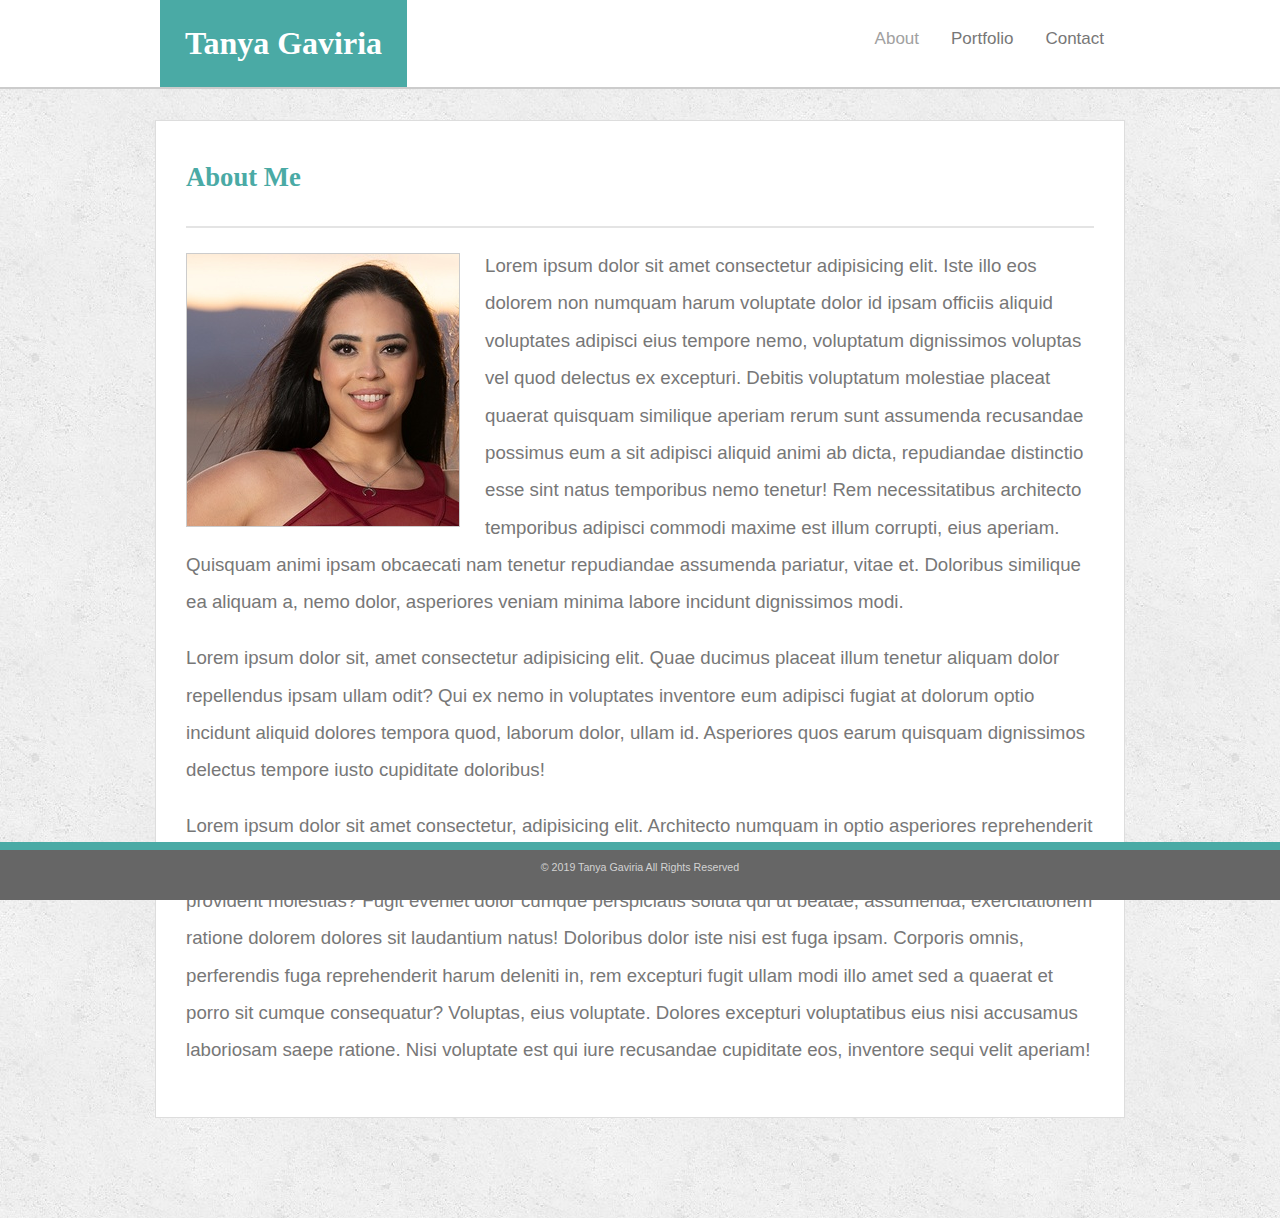
<file: index.html>
<!DOCTYPE html>

<head>

    <link rel="stylesheet" href="assets/css/style.css">
    <title>Tanya Gaviria</title>

</head>

<body>

    <div class="topnav">
        <div class="headerContent">
            <h1>Tanya Gaviria</h1>
            <div class="topnav-right">
                <a class="active">About</a>
                <a href="portfolio.html">Portfolio</a>
                <a href="contact.html">Contact</a>
            </div>
        </div>
    </div>



    <div class="contentBox">
        <h2>About Me</h2>
        <hr>
        <div id="floatedImg"><img src="assets\images\GTavatar.jpeg"></div>
       <p>Lorem ipsum dolor sit amet consectetur adipisicing elit. Iste illo eos dolorem non numquam harum voluptate dolor id ipsam officiis aliquid voluptates adipisci eius tempore nemo, voluptatum dignissimos voluptas vel quod delectus ex excepturi. Debitis voluptatum molestiae placeat quaerat quisquam similique aperiam rerum sunt assumenda recusandae possimus eum a sit adipisci aliquid animi ab dicta, repudiandae distinctio esse sint natus temporibus nemo tenetur! Rem necessitatibus architecto temporibus adipisci commodi maxime est illum corrupti, eius aperiam. Quisquam animi ipsam obcaecati nam tenetur repudiandae assumenda pariatur, vitae et. Doloribus similique ea aliquam a, nemo dolor, asperiores veniam minima labore incidunt dignissimos modi.</p>

       <p>Lorem ipsum dolor sit, amet consectetur adipisicing elit. Quae ducimus placeat illum tenetur aliquam dolor repellendus ipsam ullam odit? Qui ex nemo in voluptates inventore eum adipisci fugiat at dolorum optio incidunt aliquid dolores tempora quod, laborum dolor, ullam id. Asperiores quos earum quisquam dignissimos delectus tempore iusto cupiditate doloribus!</p>

       <p>Lorem ipsum dolor sit amet consectetur, adipisicing elit. Architecto numquam in optio asperiores reprehenderit ratione cum. Suscipit laboriosam eaque, obcaecati sapiente in incidunt! Nobis voluptates dicta maiores provident molestias? Fugit eveniet dolor cumque perspiciatis soluta qui ut beatae, assumenda, exercitationem ratione dolorem dolores sit laudantium natus! Doloribus dolor iste nisi est fuga ipsam. Corporis omnis, perferendis fuga reprehenderit harum deleniti in, rem excepturi fugit ullam modi illo amet sed a quaerat et porro sit cumque consequatur? Voluptas, eius voluptate. Dolores excepturi voluptatibus eius nisi accusamus laboriosam saepe ratione. Nisi voluptate est qui iure recusandae cupiditate eos, inventore sequi velit aperiam!</p>
    </div>

    <div class="footerBar">
        <div class="footerContent">
            <p>&copy; 2019 Tanya Gaviria All Rights Reserved</p>
        </div>
    </div>
</body>
</file>
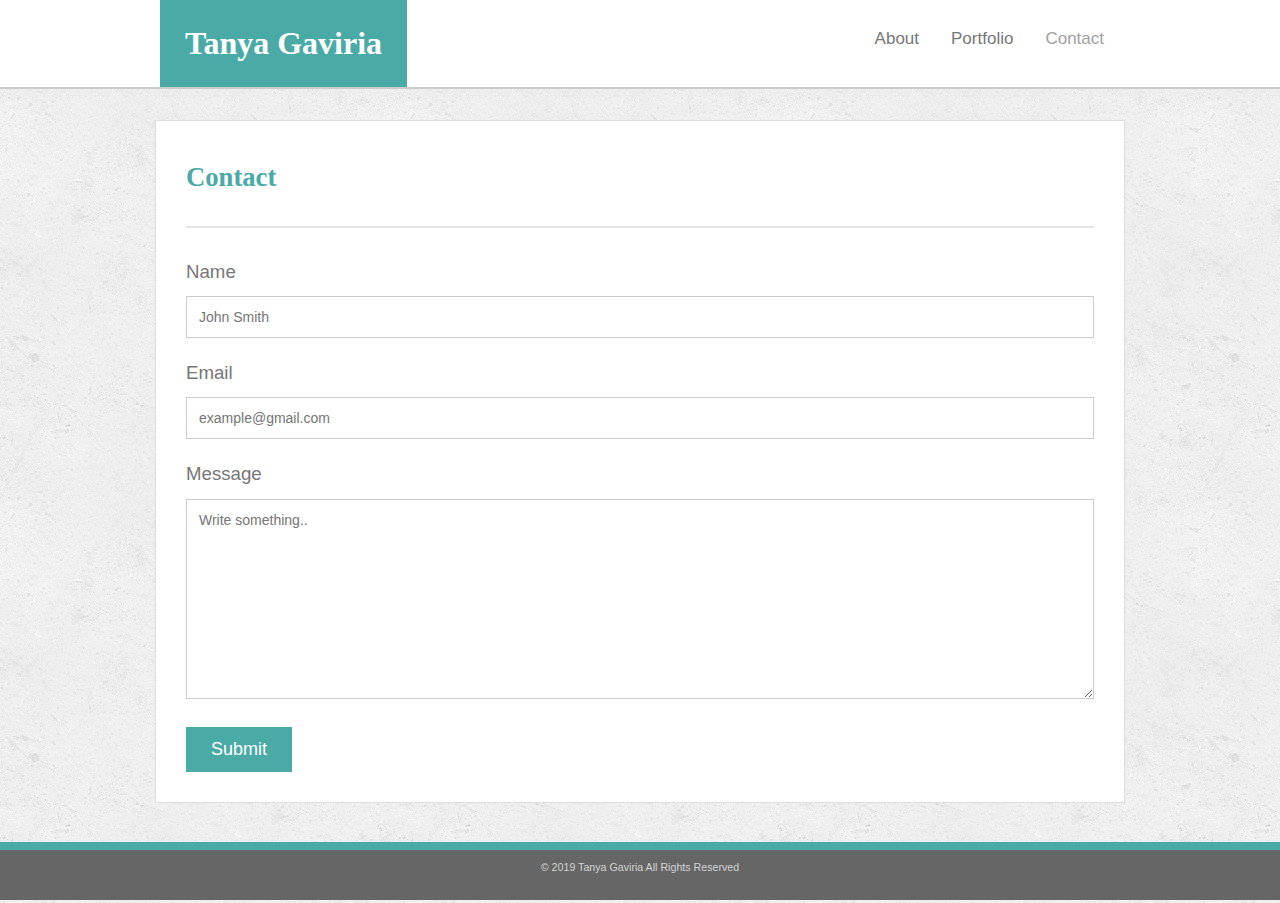
<file: contact.html>
<!DOCTYPE html>

<head>

    <link rel="stylesheet" href="assets/css/style.css">
    <title>Tanya Gaviria - Contact</title>

</head>

<body>

    <div class="topnav">
        <div class="headerContent">
            <h1>Tanya Gaviria</h1>
            <div class="topnav-right">
                <a href="/Basic-Portfolio">About</a>
                <a href="portfolio.html">Portfolio</a>
                <a class="active">Contact</a>
            </div>
        </div>
    </div>

    <div class="contentBox" id="contactForm">
        <h2>Contact</h2>
        <hr>
        <form>
            <label for="name">Name</label>
            <input type="text" id="name" name="name" placeholder="John Smith">

            <label for="email">Email</label>
            <input type="text" id="email" name="email" placeholder="example@gmail.com">

            <label for="Message">Message</label>
            <textarea id="message" name="message" placeholder="Write something.." style="height:200px"></textarea>

            <input type="submit" value="Submit">

        </form>
    </div>

    <div class="footerBar">
        <div class="footerContent">
            <p>&copy; 2019 Tanya Gaviria All Rights Reserved</p>
        </div>
    </div>

    </body>
</file>
<file: assets/css/style.css>
body {
     background-image: url("../images/concrete_seamless.jpg");
     background-repeat: repeat; 
}

.topnav {
    background-color: white;
    border-bottom: 2px solid #ccc;
    overflow: hidden;
    width: 100%;
    position: fixed;
    top: 0;
    left: 0;
    margin-bottom: 0;
    z-index:3;
}

.headerContent {
    width: 960px;
    margin: auto;
}

h1 {
    float: left;
    margin-left: 0px;
    background: #4aaaa5;
    padding: 25px;
    color: white;
    margin-bottom: 0px;
    margin-top: 0px;
}

.topnav a {
  float: left;
  color: #777777;
  text-align: center;
  padding: 14px 16px;
  text-decoration: none;
  font-size: 17px;
  margin-top: 0px;
  margin-bottom: 0px;
  font-family: Arial, Helvetica, sans-serif;
}

.topnav a:hover {
  color: #c7c7c7;
}

.topnav a.active {
  color: #a1a1a1;
}

.topnav-right {
  float: right;
  margin-top: 15px;
  margin-bottom: auto;
  color: #777;
}

.contentBox {
    margin: 120px auto 100px auto;
    width: 908px;
    border: 1px solid #ddd;
    background: white;
    padding: 30px;
    color: #777;
    font-family: Arial, Helvetica, sans-serif;
    line-height: 2;
    font-size: 14pt;
    z-index: 1;
}

h2 {
    color: #4aaaa5;
    font-family: Georgia, 'Times New Roman', Times, serif;
    font-size: 20pt;
    margin-top: 0px;
}

#floatedImg {
    float: left;
    margin: 15px 25px 0px 0px;
    border: 1px solid #ccc;
    height: 272px;
}

img {
    width: 272px;
    height: 272px;
}



hr {
    border: 1.5px solid #e4e4e4;
}

.footerBar {
    position: fixed;
    bottom: 0;
    left: 0;
    padding: 0px;
    width: 100%;
    height: 50px;
    background: #666;
    border-top: 8px #4aaaa5 solid;
    text-align: center;
    color: #d3d3d3;
    font-size: 8pt;
    font-family: Arial, Helvetica, sans-serif;
}

.footerContent {
    bottom: 0;
    
}

p.footerContent  {
    margin-bottom: 0px;
    text-align: center;
}

.projectsContainer {
    margin-top: 20px;
    width: 70%;
    z-index: 2;
    overflow: hidden;
}

.projectLink {
    position: relative;
    text-align: center;
    color: white;
    width: 250px;
    height: 170px;
    margin: 20px 40px 20px 0px;
    float: left;
}

.projectImage {
    width: 100%;
    height: 100%;
}

.projectTitle {
    width: 100%;
    font-family: Georgia, 'Times New Roman', Times, serif;
    font-size: 12pt;
    position: absolute;
    bottom: 5px;
    text-align: center;
    background: #4aaaa5;
    color: white;
    padding-top: 5px;
    padding-bottom: 5px;
}

/* Style inputs with type="text", select elements and textareas */
input[type=text], select, textarea {
    width: 100%;
    padding: 12px;  
    border: 1px solid #ccc;
    box-sizing: border-box;
    margin-top: 6px;
    margin-bottom: 16px;
    resize: vertical;
    font-family: Arial, Helvetica, sans-serif;
    font-size:14px;
  }
  
  /* Style the submit button with a specific background color etc */
  input[type=submit] {
    background-color: #4aaaa5;
    color: white;
    padding: 12px 25px;
    border: none;
    cursor: pointer;
    font-size: 18px;
  }
  
  /* When moving the mouse over the submit button, add a darker green color */
  input[type=submit]:hover {
    background-color: #62e2dc;
  }

form {
    padding-top: 15px;
}
</file>
